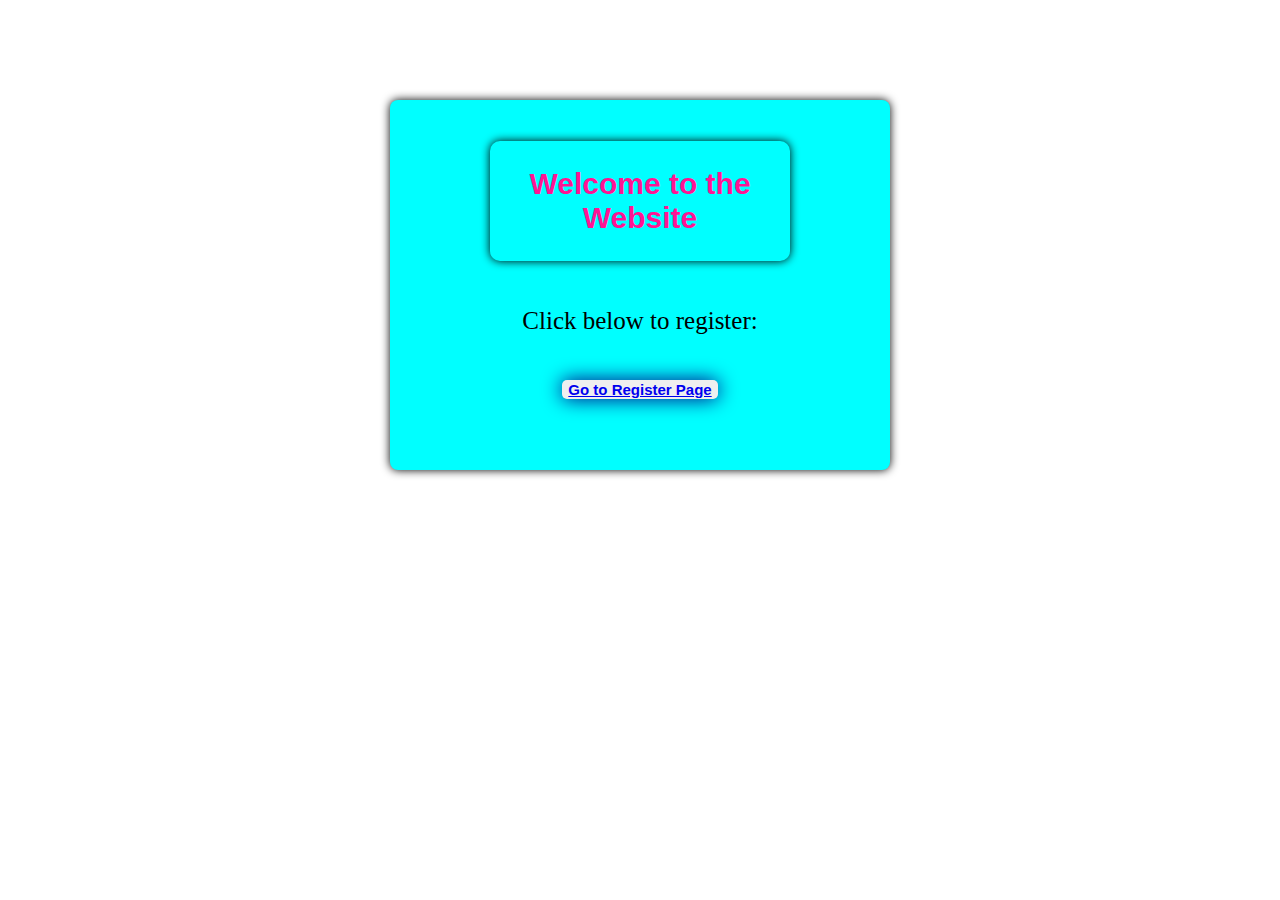
<file: index.html>
<!DOCTYPE html>
<html lang="en">
<head>
    <meta charset="UTF-8">
    <meta name="viewport" content="width=device-width, initial-scale=1.0">
    <title>Welcome Page</title>
    <link rel="stylesheet" href="rashidstyle.css">
</head>
<body>
<div class="box1">
<div class="heading"><h1>Welcome to the Website</h1></div>
    <p align="center">Click below to register:</p>
   <button align="center"> <a href="firsthtml.html">Go to Register Page</a></button>
 </div>
</body>
</html>
</file>
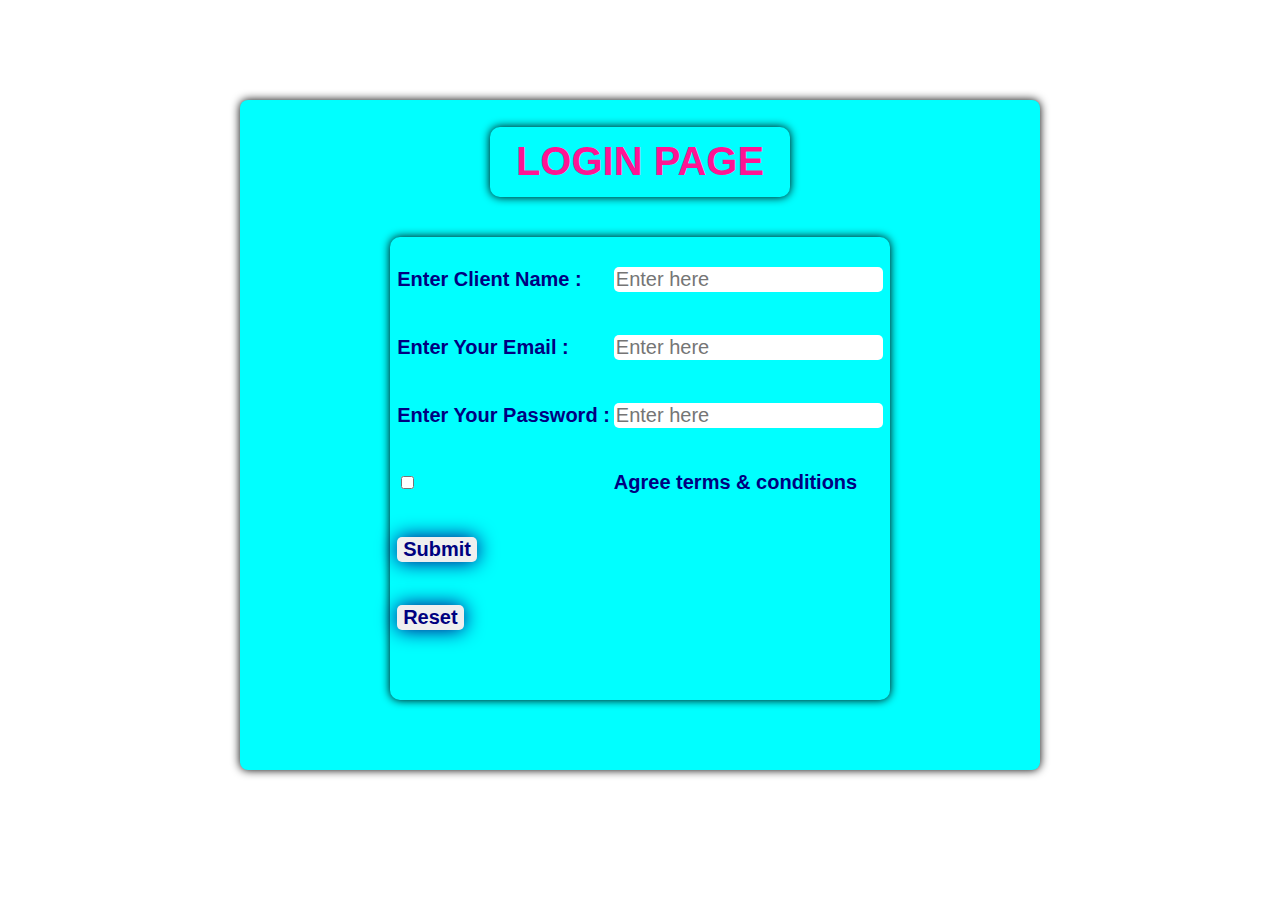
<file: firsthtml.html>
<!DOCTYPE html>
<html>
<head>
<meta charset="UTF-8">
<title>Insert title here</title>
<link rel="stylesheet" href="rashid.css">
</head>
<body>
<form action="Regist" method="post" >
     
        <div class="box1">
            <div class="heading"><h1>LOGIN PAGE</h1></div> 
          
            <div class="table">
            <table>
            <tr><td>Enter Client Name :</td>
            <td><input type="text" name="Client_name" placeholder="Enter here"/></td></tr>
            <tr><td>Enter Your Email :</td>
            <td><input type="email" name="User_email" placeholder="Enter here"/></td></tr>
            <tr><td>Enter Your Password :</td>
            <td><input type="password" name="User_password" placeholder="Enter here"/></td></tr>
            <tr>
            <td style="text_align: left;">
            <input type="checkbox" value="Checked" name="Condition"/>
            </td>
            <td>Agree terms & conditions</td></tr>
            <tr><td><button type="submit">Submit</button></td></tr>
            <tr><td><button type="reset">Reset</button></td></tr>
            </table>
        </div>
             </div>
      </form>      
    </body>
</html>
</file>
<file: rashidstyle.css>
@charset "UTF-8";
body{

    display: flex;
    align-items: center;
    justify-content: center;
    margin:100px;
    
}
.box1{
    height: 300px;
    width: 500px;
    box-shadow: 0 0 10px black;
    background-color:aqua;
    display: flex;
    align-items: center;
    justify-content: center;
    flex-direction: column;
    border-radius: 8px;
    padding-bottom: 70px;

}
.box1:hover{
  
    box-shadow: 0 0 20px black;

}
h1{
    color:deeppink;
    margin-top: 40px;
    text-align:center;
    font-size: 30px;
    font-family:sans-serif;
    height: 120px;
    width: 300px;
  
    display: flex;
    align-items: center;
    justify-content: center;
    border-radius: 10px;
    box-shadow: 0 0 10px black;
}

h1:hover{
  color:firebrick;
  box-shadow: 0 0 20px black;

}

button{
 font-size: 15px;
 border-radius: 5px;
 border: none;
 color: navy;
 font-weight: 550;
 box-shadow: 0 0 20px navy;
 align-items: center;
 margin-top:20px;
 
}

a:hover{
    color: deeppink;
 box-shadow: 0 0 20px deeppink;

}
p{
	 font-size: 25px;
}
</file>
<file: rashid.css>
@charset "UTF-8";
body{
    display: flex;
    align-items: center;
    justify-content: center;
    margin:100px;
}

.box1{
    height: 600px;
    width: 800px;
    box-shadow: 0 0 10px black;
    background-color:aqua;
    display: flex;
    align-items: center;
    justify-content: center;
    flex-direction: column;
    border-radius: 8px;
    padding-bottom: 70px;

}

.box1:hover{
  
    box-shadow: 0 0 20px black;

}

h1{
    color:deeppink;
    margin-bottom: 40px;
    font-size: 40px;
    font-family:sans-serif;
    height: 70px;
    width: 300px;
  
    display: flex;
    align-items: center;
    justify-content: center;
    border-radius: 10px;
    box-shadow: 0 0 10px black;
}

h1:hover{
  color:firebrick;
  box-shadow: 0 0 20px black;

}

.table{
    height: 500px;
    width: 500px;
    
    display: flex;
    align-items: center;
    justify-content: center;
    box-shadow: 0 0 10px black;
    border-radius: 10px;
}
.table:hover{
    box-shadow: 0 0 20px black;

    
}

td{
    font-size: 20px;
    font-weight: 550;
    padding-bottom: 40px;
    /* margin-top: 30px; */
    color:navy ;
    font-family:'Trebuchet MS', 'Lucida Sans Unicode', 'Lucida Grande', 'Lucida Sans', Arial, sans-serif;
    /* margin-left: 20px; */
}

input{
    font-size: 20px;
    border: none;
    border-radius: 5px;
    color: deeppink;
    font-family:'Trebuchet MS', 'Lucida Sans Unicode', 'Lucida Grande', 'Lucida Sans', Arial, sans-serif;

   
}

input:hover{
    box-shadow:  0 0 15px black;
}

button{
 font-size: 20px;
 border-radius: 5px;
 border: none;
 color: navy;
 font-weight: 550;
 box-shadow: 0 0 20px navy;
}

button:hover{
    color: deeppink;
 box-shadow: 0 0 20px deeppink;

}
</file>
